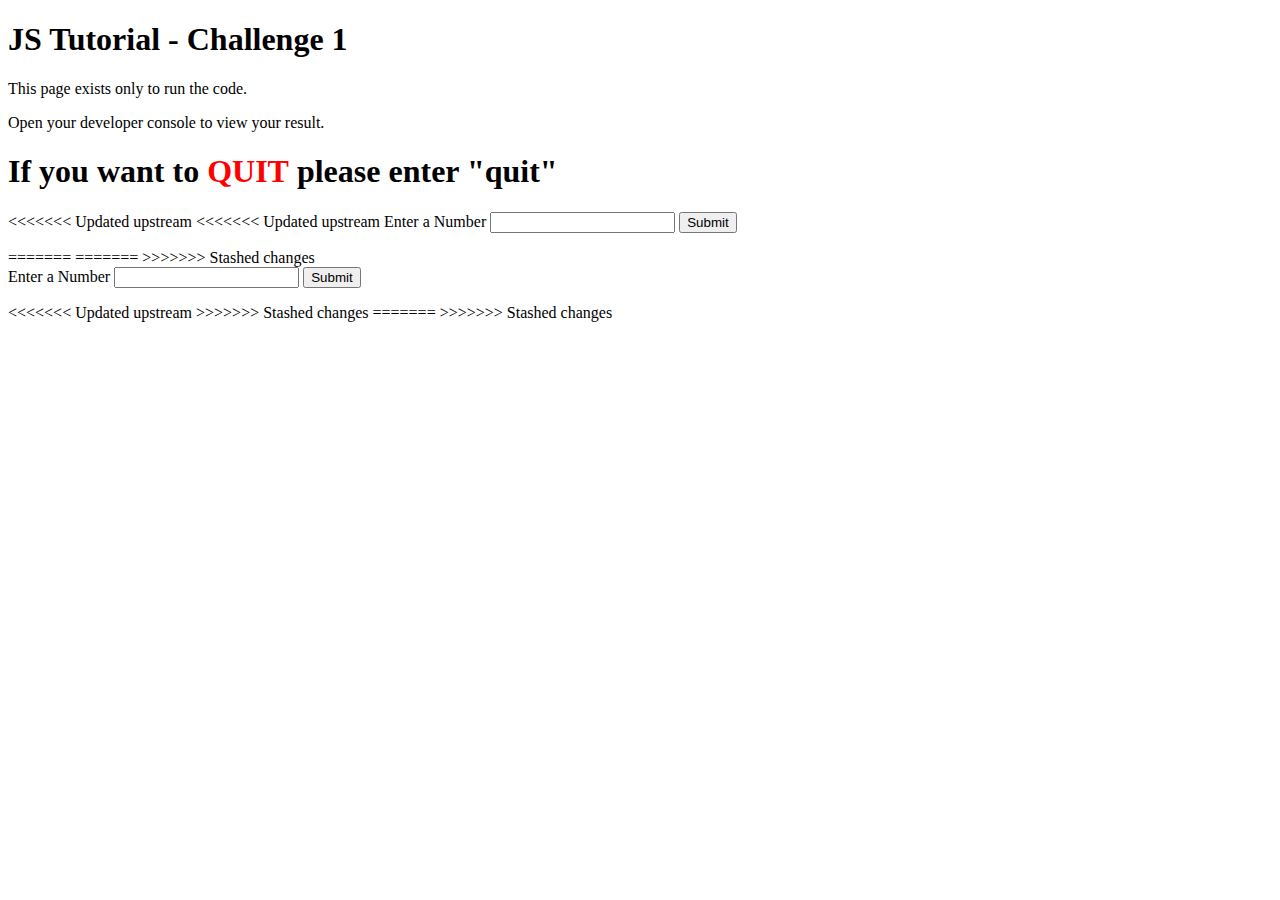
<file: beginner-challenges/challenge-1/index.html>
<!DOCTYPE html>
<html lang="en">
<head>
    <meta charset="UTF-8">
    <meta name="viewport" content="width=device-width, initial-scale=1.0">
    <title>JS Tutorial - Challenge 1</title>
    <link rel="stylesheet" href="index.css">
    <script src="index.js" defer></script>
</head>
<body>
   <h1>JS Tutorial - Challenge 1</h1>
   <p>This page exists only to run the code.</p> 
   <p>Open your developer console to view your result.</p>
   <h1>If you want to <strong class="color">QUIT</strong> please enter "quit"</h1>

<<<<<<< Updated upstream
<<<<<<< Updated upstream
    <label for="numberInput"> Enter a Number</label>
    <input type="text" id="numberInput"> 
    <button onclick="handleUserInput()">Submit</button>
    <p id="result"></p>
=======
=======
>>>>>>> Stashed changes
   <form id="numberForm">
       <label for="numberInput"> Enter a Number</label>
       <input type="text" id="numberInput"> 
       <button type="submit">Submit</button>
   </form>
   <p id="result"></p>
<<<<<<< Updated upstream
>>>>>>> Stashed changes
=======
>>>>>>> Stashed changes
</body>
</html>
</file>
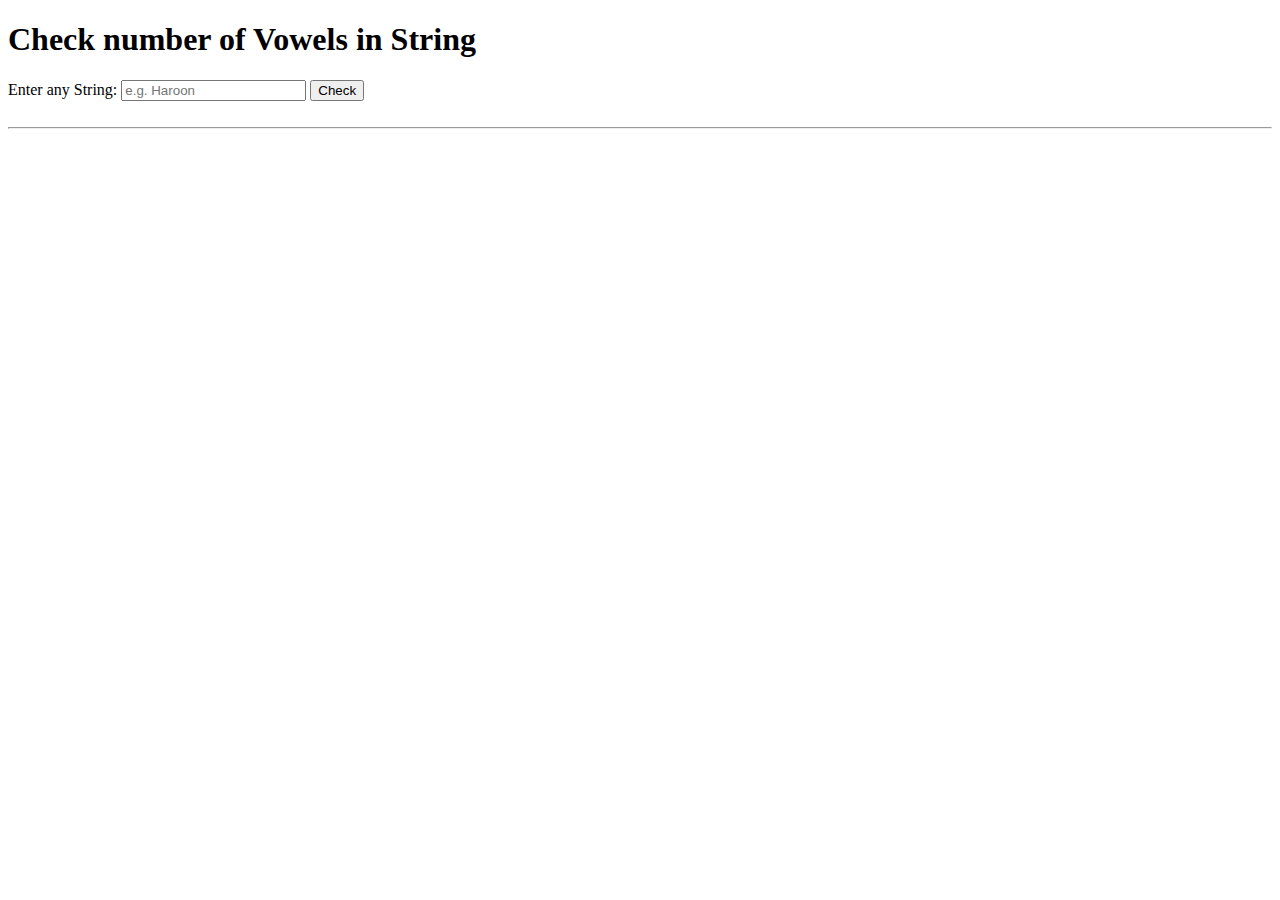
<file: beginner-challenges/challenge-10/index.html>
<!DOCTYPE html>
<html lang="en">
<head>
    <meta charset="UTF-8">
    <meta name="viewport" content="width=device-width, initial-scale=1.0">
    <title>JS Tutorial - Challenge 10</title>
</head>
<body>
    <h1>Check number of Vowels in String</h1>
        <form id="form">
            <label for="input">Enter any String: </label>
            <input type="text" id="input" placeholder="e.g. Haroon">
            <button type="submit">Check</button>
        </form>
        <br>
        <hr>
        <div id="result"></div>

<script src="index.js"></script>        
</body>
</html>
</file>
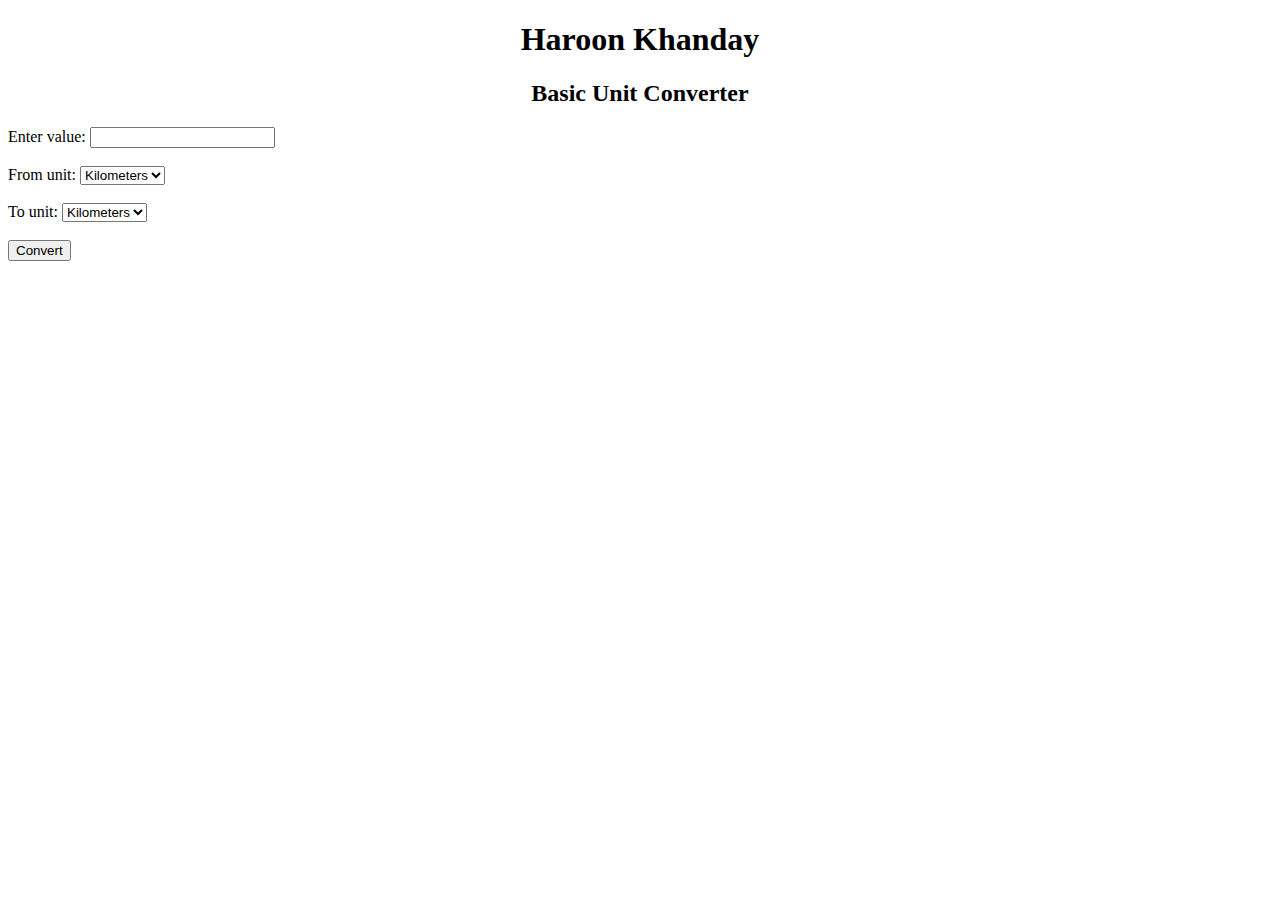
<file: beginner-challenges/challenge-3/index.html>
<!DOCTYPE html>
<html lang="en">
<head>
    <meta charset="UTF-8">
    <meta name="viewport" content="width=device-width, initial-scale=1.0">
    <title>JS Tutorial - Challenge 3</title>
</head>
<body>
    <div style="text-align: center;">
        <h1>Haroon Khanday </h1>
        <h2>Basic Unit Converter</h2>
    </div>

    <form action="" id="converter">

        <label for="inputValue">Enter value:</label>
        <input type="number" id="inputValue" name="inputValue" required><br><br>

        <label for="inputUnit">From unit:</label>
        <select id="inputUnit" name="inputUnit" required>
            <option value="kilometers">Kilometers</option>
            <option value="miles">Miles</option>
            <option value="yards">Yards</option>
            <option value="meters">Meters</option>
        </select><br><br>

        <label for="outputUnit">To unit:</label>
        <select id="outputUnit" name="outputUnit" required>
            <option value="kilometers">Kilometers</option>
            <option value="miles">Miles</option>
            <option value="yards">Yards</option>
            <option value="meters">Meters</option>
        </select><br><br>

        <button type="button" onclick="handleInput()">Convert</button>
    </form>
    <div>
        <p id="outputValue"></p>
    </div>
    <script src="index.js"></script>
</body>
</html>
</file>
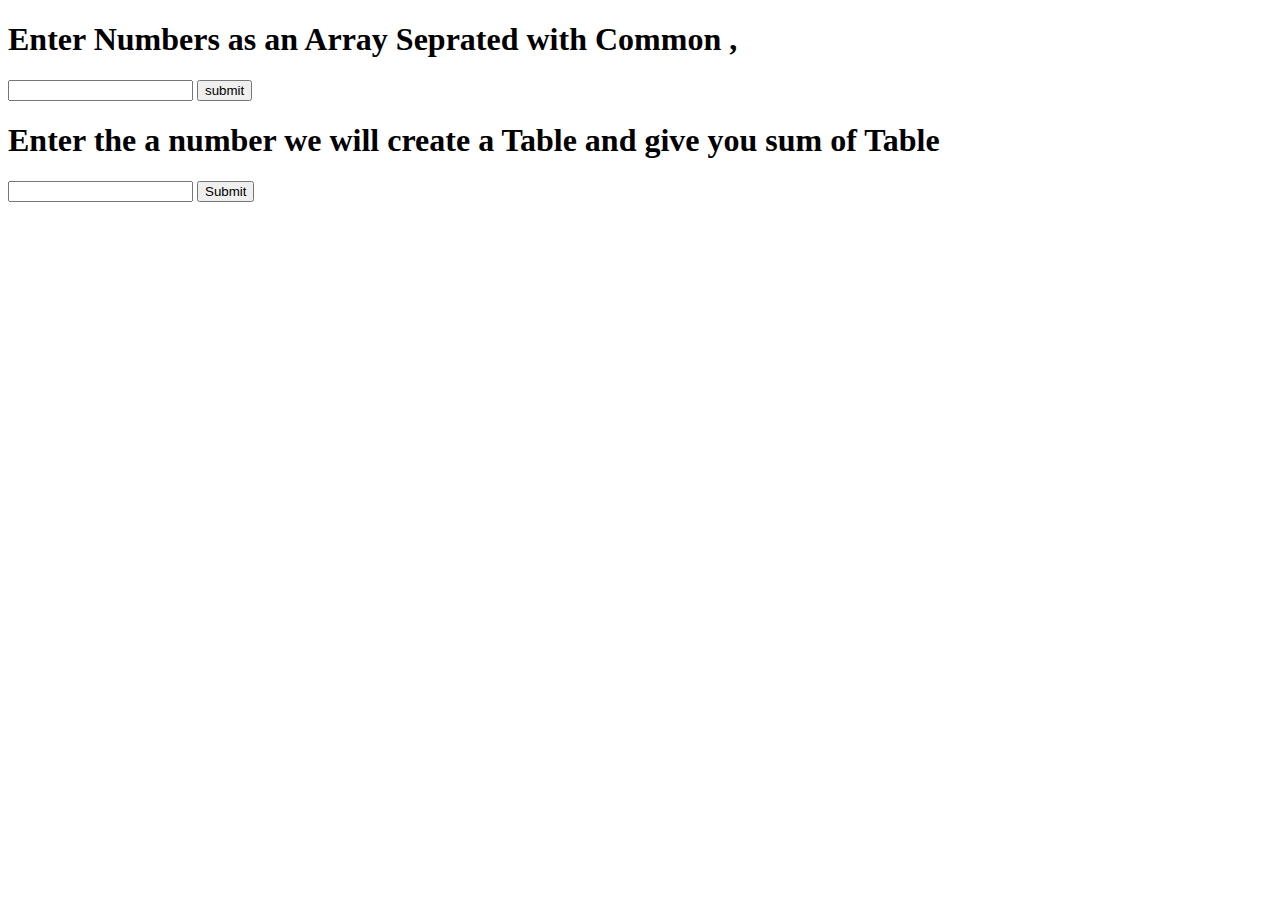
<file: beginner-challenges/challenge-4/index.html>
<!DOCTYPE html>
<html lang="en">
<head>
    <meta charset="UTF-8">
    <meta name="viewport" content="width=device-width, initial-scale=1.0">
    <title>JS Tutorial - Challenge 4</title>
    <link rel="stylesheet" href="index.css">
</head>
<body>
    <h1>Enter Numbers as an Array Seprated with Common ,</h1>

    <form action="" id="inputForm">
        <label for="userInput"></label>
        <input  id="userInput" type="text">
        <button type="submit" onclick="handleUserInput()">submit</button>
    </form>
    <p id="result"></p>



    <h1>Enter the a number we will create a Table and give you sum of Table</h1>
    <form action="" id="TableForm">
        <label for="table_form"></label>
        <input type="text" id="table_form">
        <button type="submit" onclick="handleUserInputTable()">Submit</button>
    </form>
    <div id="table-div"></div>  
    <p id="table_sum"></p>
    <script src="index.js"></script>
</body>
</html>
</file>
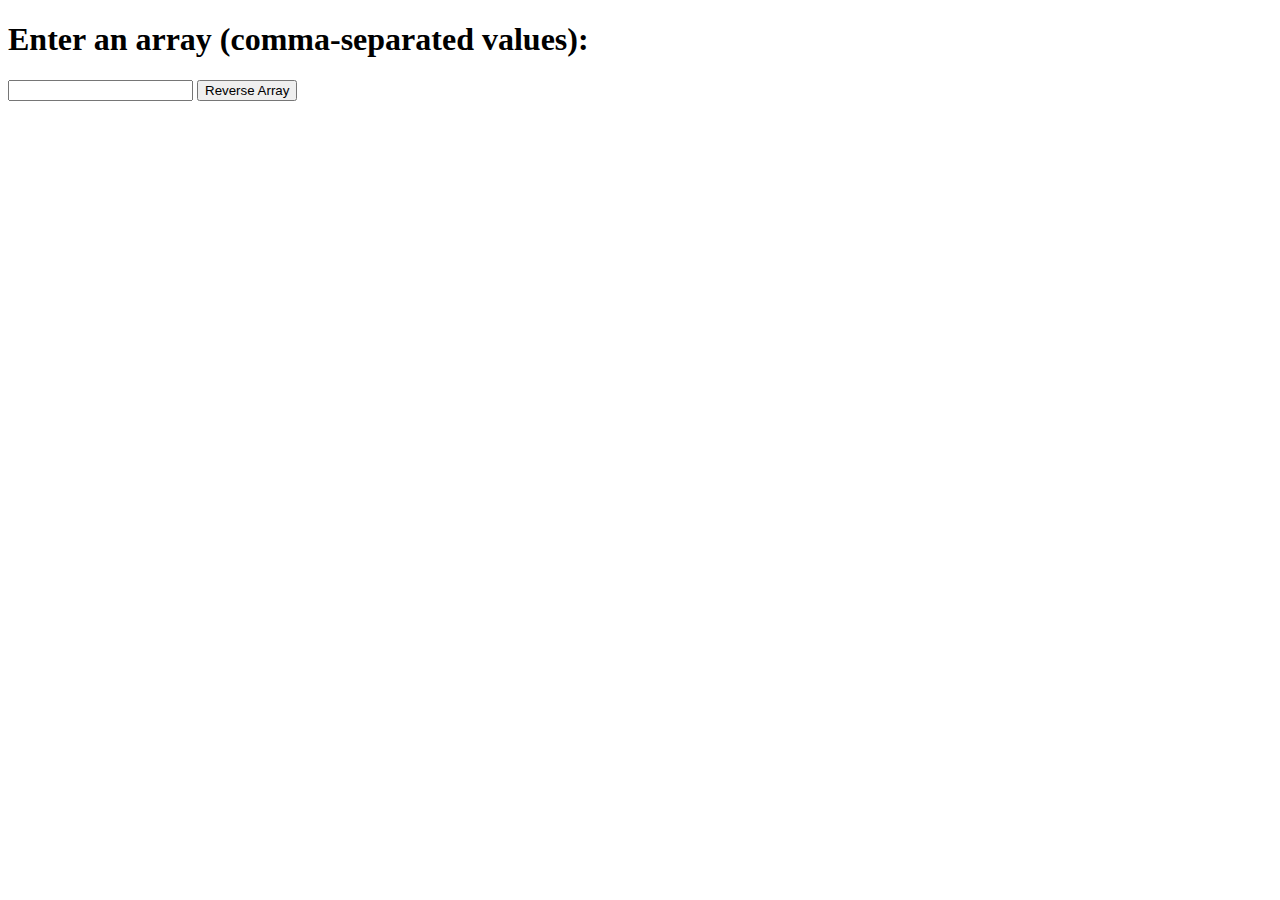
<file: beginner-challenges/challenge-5/index.html>
<!DOCTYPE html>
<html lang="en">
<head>
    <meta charset="UTF-8">
    <meta name="viewport" content="width=device-width, initial-scale=1.0">
    <title>JS Tutorial - Challenge 5</title>
</head>
<body>
    <form id="inputForm">
        <label for="inputArray"><h1>Enter an array (comma-separated values):</h1></label>
        <input type="text" id="inputArray" name="inputArray">
        <button type="submit">Reverse Array</button>
    </form>
    <p id="output"></p>

    <script src="index.js"></script>
</body>
</html>
</file>
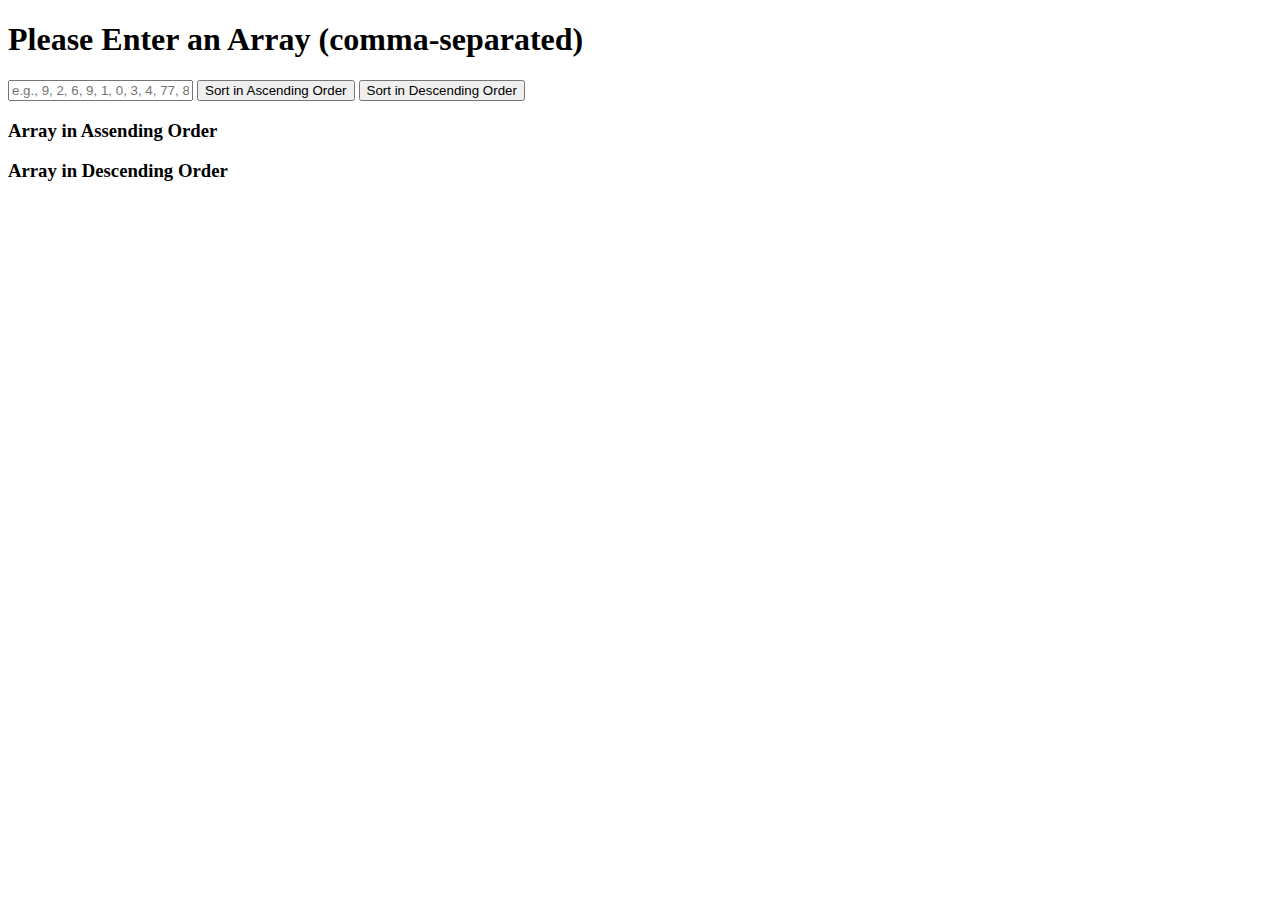
<file: beginner-challenges/challenge-6/index.html>
<!DOCTYPE html>
<html lang="en">
<head>
    <meta charset="UTF-8">
    <meta name="viewport" content="width=device-width, initial-scale=1.0">
    <title>JS Tutorial - Challenge 6</title>
    <script src="index.js" defer></script>
</head>
<body>
    <form action="#" id="form">
        <label for="inputArray"><h1>Please Enter an Array (comma-separated)</h1></label>
        <input type="text" id="inputArray" placeholder="e.g., 9, 2, 6, 9, 1, 0, 3, 4, 77, 8">
        <button type="button" onclick="sortArrayAscendingOrder()">Sort in Ascending Order</button>
        <button type="button" onclick="sortArrayDescendingOrder()">Sort in Descending Order</button>
    </form>

    <div>
        <h3>Array in Assending Order </h3>
        <p id = "sortArrayAscendingOrder"></p>
    </div>

    <div>
        <h3>Array in Descending Order </h3>
        <p id = "sortArrayDescendingOrder"></p>
    </div>
</body>
</body>
</html>
</file>
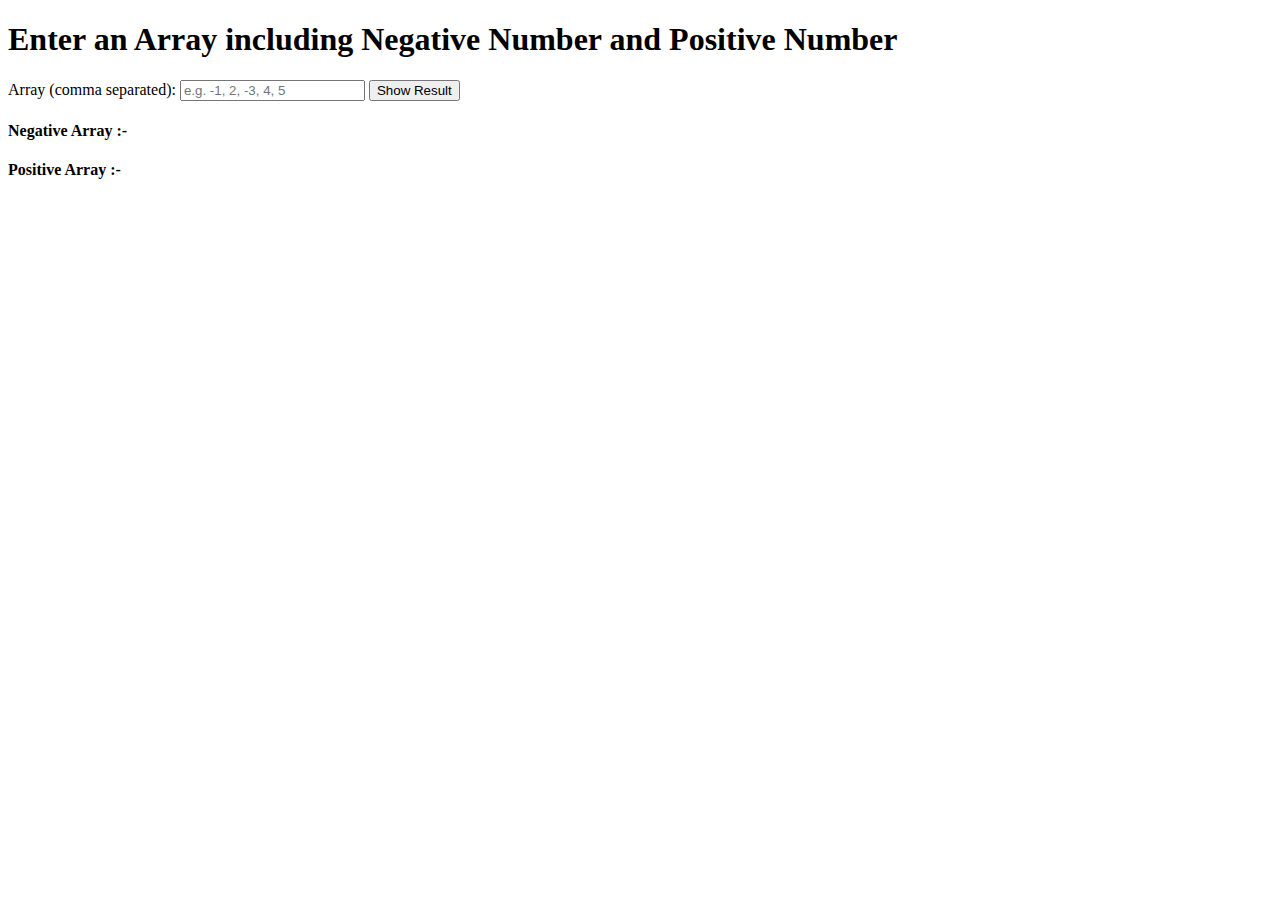
<file: beginner-challenges/challenge-7/index.html>
<!DOCTYPE html>
<html lang="en">
<head>
    <meta charset="UTF-8">
    <meta name="viewport" content="width=device-width, initial-scale=1.0">
    <title>JS Tutorial - Challenge 7</title>
</head>
<body>
    <h1>Enter an Array including Negative Number and Positive Number</h1>
    <form id="arrayForm">
        <label for="arrayInput">Array (comma separated): </label>
        <input type="text" id="arrayInput" placeholder="e.g. -1, 2, -3, 4, 5">
        <button type="submit">Show Result</button>
    </form>
    <div>
        <h4>Negative Array :- </h4>
        <p id="Negresult"></p>
    </div>
    <div>
        <h4>Positive Array :- </h4>
        <p id="Posresult"></p>
    </div>


<script src="index.js"></script>    
</body>
</html>
</file>
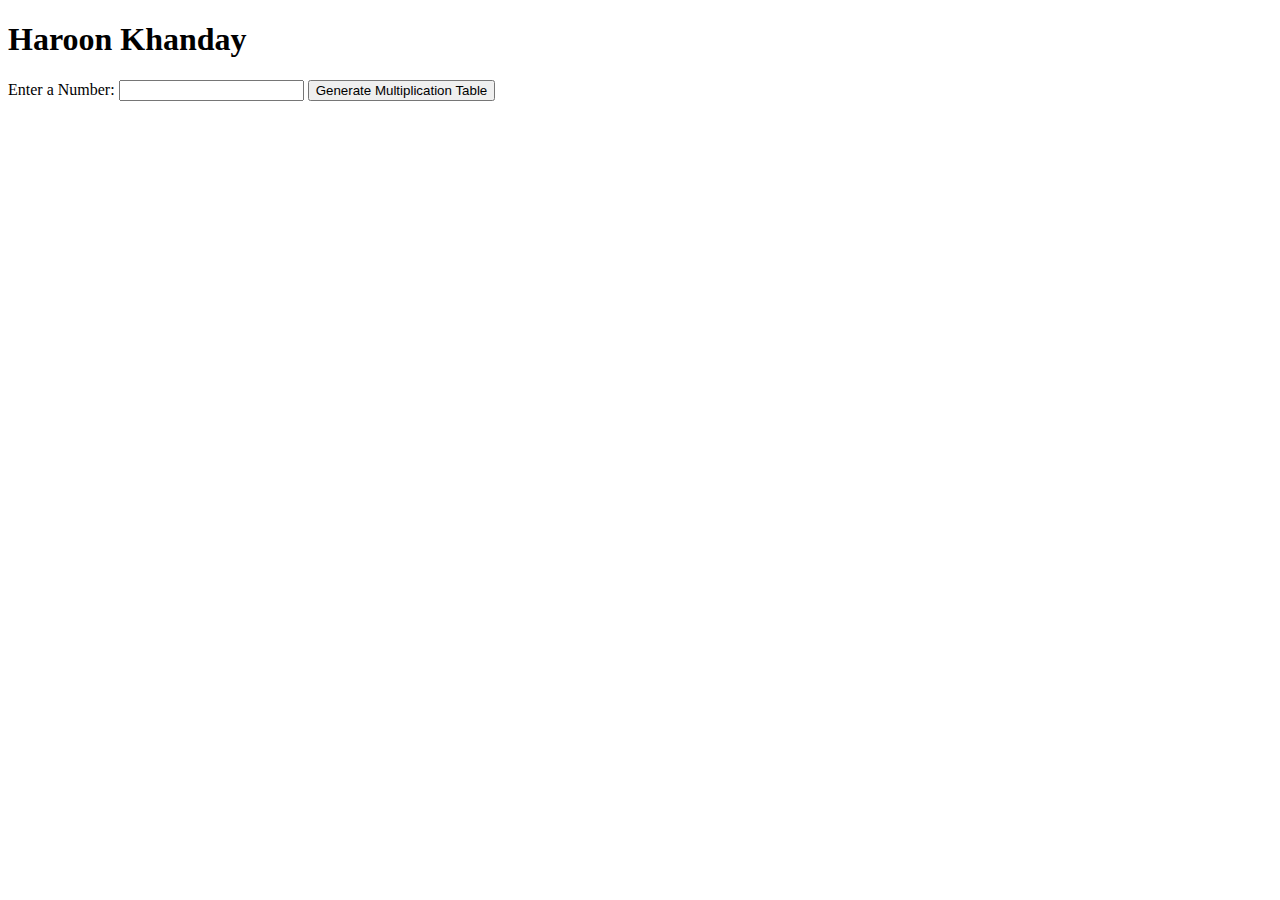
<file: beginner-challenges/challenge-8/index.html>
<!DOCTYPE html>
<html lang="en">
<head>
    <meta charset="UTF-8">
    <meta name="viewport" content="width=device-width, initial-scale=1.0">
    <title>JS Tutorial - Challenge 2</title>
    <link rel="stylesheet" href="style.css">
</head>
<body>
    <h1>Haroon Khanday</h1>
    <div id="main">
        <div id="table">
            <form onsubmit="generateTable(); return false;">
                <label for="inputNumber">Enter a Number: </label>
                <input type="text" id="inputNumber">
                <button type="submit">Generate Multiplication Table</button>
            </form>
        </div>
        <div id="table-div"></div>  
    </div>
    <script src="index.js"></script>

</body>
</html>
</file>
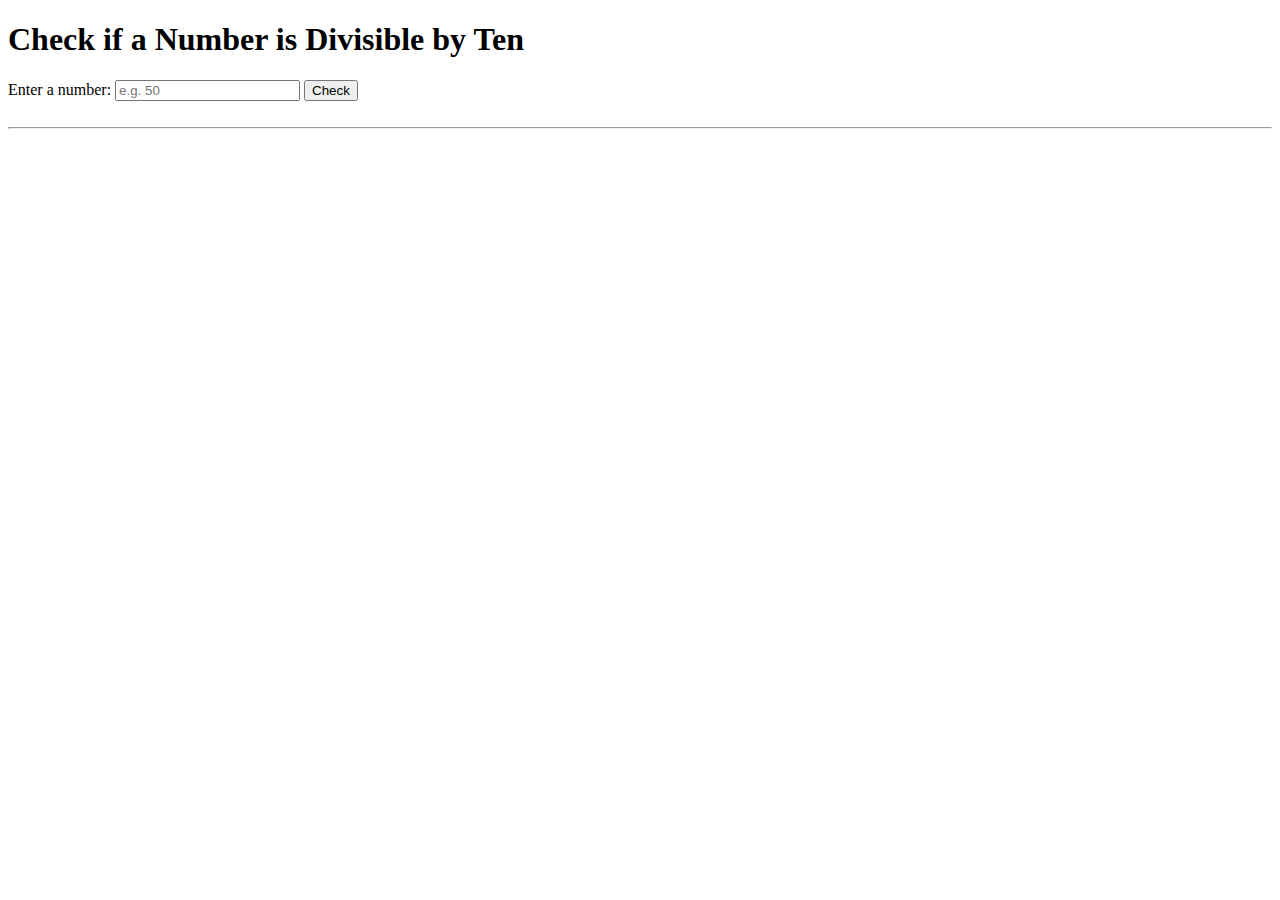
<file: beginner-challenges/challenge-9/index.html>
<!DOCTYPE html>
<html lang="en">
<head>
    <meta charset="UTF-8">
    <meta name="viewport" content="width=device-width, initial-scale=1.0">
    <title>JS Tutorial - Challenge 9</title>
</head>
<body>
        <h1>Check if a Number is Divisible by Ten</h1>
        <form id="form">
            <label for="input">Enter a number: </label>
            <input type="text" id="input" placeholder="e.g. 50">
            <button type="submit">Check</button>
        </form>
        <br>
        <hr>
        <div id="result"></div>
    
<script src="index.js"></script>    
</body>
</html>
</file>
<file: beginner-challenges/challenge-1/index.css>
.color{
    color: red;
}
</file>
<file: beginner-challenges/challenge-4/index.css>
#table-div {
    margin-top: 20px;
}

table {
    border-collapse: collapse;
    width: 100%;
}

td, th {
    border: 1px solid black;
    padding: 8px;
    text-align: center;
}
</file>
<file: beginner-challenges/challenge-8/style.css>
#table-div {
    margin-top: 20px;
}

table {
    border-collapse: collapse;
    width: 100%;
}

td, th {
    border: 1px solid black;
    padding: 8px;
    text-align: center;
}
</file>
